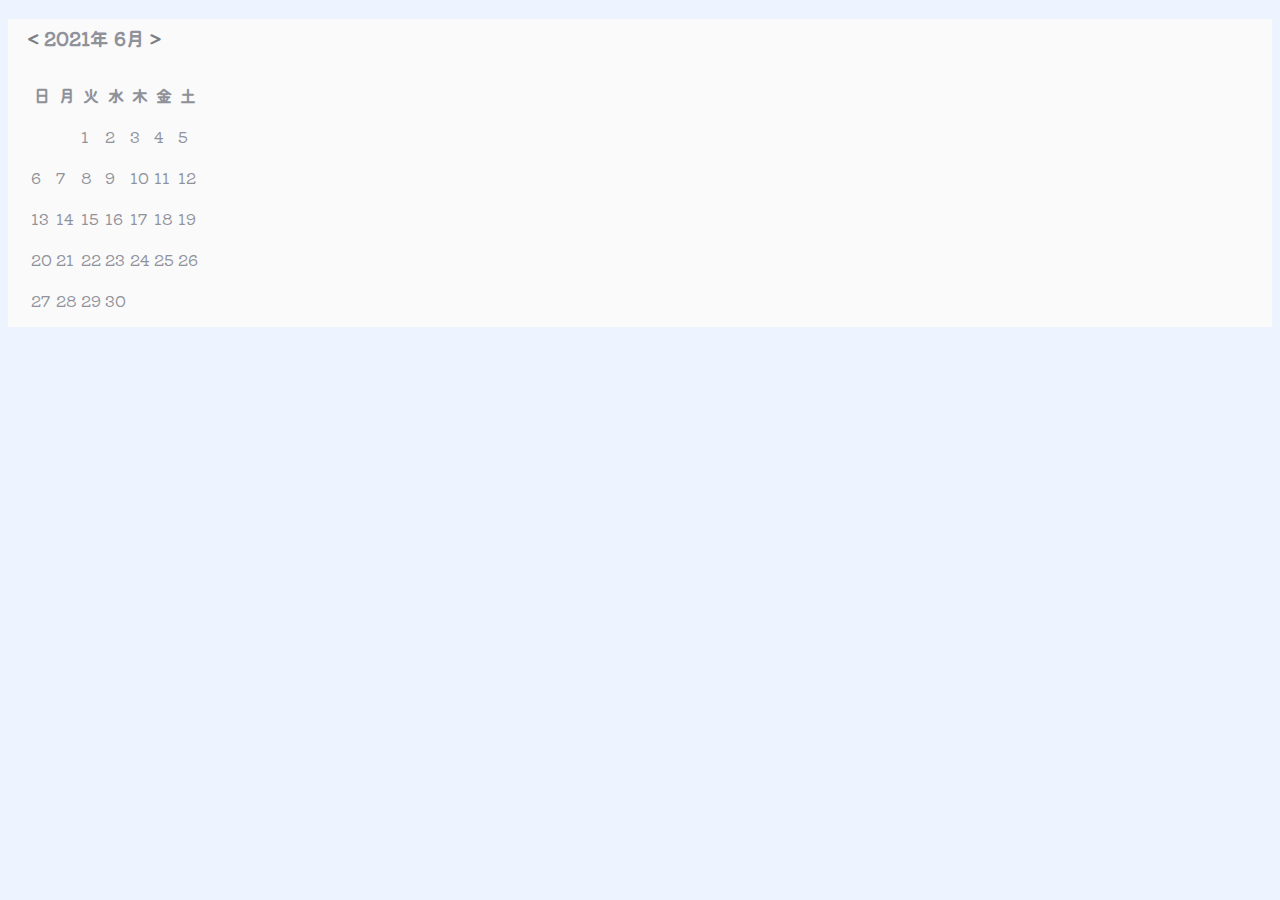
<file: server/calender.html>
<!DOCTYPE html>
<html lang="ja">
<head>
    <meta charset="utf-8">
    <title>カレンダー</title>
    <link href="https://cdn.jsdelivr.net/npm/bootstrap@5.2.2/dist/css/bootstrap.min.css" rel="stylesheet" integrity="sha384-Zenh87qX5JnK2Jl0vWa8Ck2rdkQ2Bzep5IDxbcnCeuOxjzrPF/et3URy9Bv1WTRi" crossorigin="anonymous">
    <link href="https://fonts.googleapis.com/css2?family=Dela+Gothic+One&family=IBM+Plex+Sans+JP:wght@100;200;300;400;500;600;700&family=Kiwi+Maru:wght@300;400;500&family=Noto+Sans+JP:wght@100;300;400;500;700;900&display=swap" rel="stylesheet">
    <link rel="stylesheet" href="css/style.css">
    </head>
<body>
    <div class="container">
        <h3 class="mb-5"><a href="#">&lt;</a>&nbsp;2021年 6月&nbsp;<a href="#">&gt;</a></h3>
        <table class="table table-bordered">
            <tr>
                <th>日</th>
                <th>月</th>
                <th>火</th>
                <th>水</th>
                <th>木</th>
                <th>金</th>
                <th>土</th>
            </tr>
            <tr>
                <td></td>
                <td></td>
                <td>1</td>
                <td>2</td>
                <td>3</td>
                <td>4</td>
                <td>5</td>
            </tr>
            <tr>
                <td>6</td>
                <td>7</td>
                <td>8</td>
                <td>9</td>
                <td>10</td>
                <td>11</td>
                <td>12</td>
            </tr>
            <tr>
                <td>13</td>
                <td>14</td>
                <td>15</td>
                <td class="today">16</td>
                <td>17</td>
                <td>18</td>
                <td>19</td>
            </tr>
            <tr>
                <td>20</td>
                <td>21</td>
                <td>22</td>
                <td>23</td>
                <td>24</td>
                <td>25</td>
                <td>26</td>
            </tr>
            <tr>
                <td>27</td>
                <td>28</td>
                <td>29</td>
                <td>30</td>
                <td></td>
                <td></td>
                <td></td>
            </tr>
        </table>
    </div>
</body>
</html>
</file>
<file: server/css/style.css>
@charset "UTF-8";
/* 
共通部分
--------------------------*/
html {
    font-size: 100%;
}
body {
    font-family: 'Kiwi Maru', sans-serif;
    line-height: 37px;
    color: #90929a;
    background: #dee9ff80;
}
li {
    list-style: none;
}
a {
    text-decoration: none;
    color: #7D7F86;
}
img {
    max-width: 100%;
}
main {
    min-height: calc(100vh - 100px - 70px);
    margin-top: 100px;
}
/* コンテンツ全体に対する指定 */
.wrapper {
    /* margin: 0 auto; */
    padding: 0 4%;
}

/* 
Header
--------------------------*/
/* ロゴとメニューの横並び */
.page_header {
    display: flex;
    justify-content: space-between;
    align-items: center;
    background: #73dad4E6;
    width: 100%;
    height: 100px;
    border-top: 5px solid #FAFAFA;
    position: fixed;
    top: 0;
    left: 0;
    z-index: 9999;
    padding: 0 4%;
}
/* サイトタイトル */
.site_title {
    font-family: 'IBM Plex Sans JP', sans-serif;
    font-weight: 550;
    font-size: 35px;
    text-align: left;
    color: #FAFAFA;
    vertical-align: middle;
}
/* ロゴ */
.logo {
    width: 53px;
    vertical-align: middle;
    padding-bottom: 5px;
}
/* メニューの横並び */
.menu_nav {
    display: flex;
    font-size: 1rem;
    justify-content: flex-end;
    align-items: center;
    font-weight: 500;
    letter-spacing: 0.03em;
    padding: 3% 0;
}
.menu_nav li {
    margin-left: 61px;
}
/* ホバー時のための設定 */
.menu_nav li a {
    position: relative;
    display: inline-block;
}
/* ホバー時に下線を引く */
.menu_nav li a::after {
    content: '';
    position: absolute;
    bottom: 0;
    left: 0;
    width: 0;
    background-color: #192F60;
    height: 1px;
    transition: all 0.3s ease-in-out;
}
/* 新規予約ボタン */
.request_btn {
    background-color: #ffab40ff;
    transition: all 0.3s;
    width: 80px;
    height: 40px;
    line-height: 40px;
    text-align: center;
}
.request_btn a {
    color: #FFFFFF;
    width: 100%;
    height: 100%;
}
.request_btn:hover {
    background-color: #192F6000;
    outline: solid 1px #192F60;
}
.request_btn:hover a {
    color: #192F60;
}
.request_btn:hover a::after {
    content: none;
}
/* TOPボタン */
.index_btn {
    background-color: #192F60;
    transition: all 0.3s;
    width: 80px;
    height: 40px;
    line-height: 40px;
    text-align: center;
}
.index_btn a {
    color: #FFFFFF;
    width: 100%;
    height: 100%;
}
.index_btn:hover {
    background-color: #192F6000;
    outline: solid 1px #192F60;
}
.index_btn:hover a {
    color: #192F60;
}
.index_btn:hover a::after {
    content: none;
}
/*
Main Visual
--------------------------*/
.main_content {
    padding: 100px 4% 0;
    height: 90vh;
}
.content_title {
    font-family: 'Noto Sans JP', sans-serif;
    color: #192F60;
    line-height: 58px;
    padding: 20px 50px;
}
.content_title span {
    display: block;
    font-weight: 500;
    font-size: 0.8rem;
    line-height: 15px;
    letter-spacing: 0.03em;
    text-align: left;
    margin-left: 5px;
}
.switch_btn {
    display: flex;
    justify-content: space-between;
    padding: 20px 150px;
    align-items: center;
}
/* 前の週ボタン */
.return_btn {
    background-color: #91afe4;
    width: 70px;
    height: 30px;
    line-height: 40px;
    font-size: 1rem;
    text-align: center;
}
.return_btn a {
    color: #FFFFFF;
    width: 100%;
    height: 100%;
}
/* 次の週ボタン */
.next_btn {
    background-color: #91afe4;
    width: 70px;
    height: 30px;
    line-height: 40px;
    font-size: 1rem;
    text-align: center;
}
.next_btn a {
    color: #FFFFFF;
    width: 100%;
    height: 100%;
}
/*
管理者メニュー
--------------------------*/
.admin_menu {
    background-color: #FAFAFA;
    padding: 0 4%;
}
.admin_content {
    display: flex;
    justify-content: space-around;
    padding: 10px 150px 70px;
    margin-bottom: 0;
}
/*
管理者メニューボタン
--------------------------*/
.admin_btn {
    background-color: #192F60;
    transition: all 0.3s;
    width: 90px;
    height: 40px;
    line-height: 40px;
    text-align: center;
}
.admin_btn a {
    color: #FFFFFF;
    width: 100%;
    height: 100%;
}
.admin_btn:hover {
    background-color: #192F6000;
    outline: solid 1px #192F60;
}
.admin_btn:hover a {
    color: #192F60;
}
.admin_btn:hover a::after {
    content: none;
}

/*
カレンダー
--------------------------*/
.container{
    background-color: #FAFAFA;
    padding: 0 20px 5px ;
    max-width: 150vh;
}



.page_footer {
    height: 70px;
    background-color: #D2D2D2;
    width: 100%;
    display: flex;
    justify-content: center;
    align-items: center;
}
.footer-text {
    color: #ffffff;
    font-size: 1rem;
}
.errors {
    margin: 10px 0;
}
.errors li {
    margin-top: 5px;
    color: #ec008c;
    text-align: center;
    list-style: none;
}

/* upload.php */
.content_center {
    display: flex;
    align-items: center;
    justify-content: center;
}
.upload_content_form {
    width: 50%;
}
.upload_content_label {
    display: flex;
    flex-flow: column;
    justify-content: center;
    align-items: center;
    height: 350px;
    background-color: #CCCCCC;
    border-radius: 40px;
    color: #ffffff;
}
.plus_icon {
    display: inline-block;
    font-size: 50px;
}
.upload_text {
    font-size: 30px;
    font-weight: bold;
}
.input_file {
    display: none;
}
.input_text {
    margin-top: 10px;
    width: 100%;
    border: 1px solid #E6E6E6;
    padding: 10px;
    height: 73px;
}
.upload_content_label img {
    height: 100%;
    width: 100%;
    object-fit: cover;
}
.input_text::placeholder {
    color: #E6E6E6;
}
.upload_submit {
    display: block;
    margin-top: 10px;
    border-radius: 18px;
    font-size: 18px;
    padding: 2px 30px;
    background: #F15A24;
    color: #ffffff;
    margin-left: auto;
}

/* index.php */
.article {
    margin: 5% 0;
}
.grid {
    margin: 0 auto;
}
.grid_item {
    width: 250px;
}
.grid_item img {
    margin-bottom: 10px;
    width: 100%;
    border-radius: 40px;
    object-fit: cover;
}
.add_button {
    display: flex;
    align-items: center;
    justify-content: center;
    font-size: 35px;
    color: #4D4D4D;
    border: 1px solid #eae7e7;
    border-radius: 50%;
    box-shadow: 1px 1px #00000080;
    text-decoration: none;
    position: fixed;
    bottom: 100px;
    right: 100px;
    background: #FFFFFF;
    width: 60px;
    height: 60px;
}

/* show.php */
.content {
    width: 50%;
    margin: 0 auto;
}
.main_content img {
    width: 100%;
    height: 50vh;
    border-radius: 40px;
    object-fit: cover;
}
.main_content p {
    margin-top: 10px;
    width: 100%;
    color: #4D4D4D;
}
.button {
    margin-top: 10px;
    display: flex;
    justify-content: flex-end;
}
.edit_button {
    font-size: 18px;
    border-radius: 18px;
    padding: 5px 30px;
    background: #39B54A;
    text-decoration: none;
    color: #FFFFFF;
}
.delete_button {
    font-size: 18px;
    border-radius: 18px;
    padding: 5px 30px;
    background: #CCCCCC;
    margin-left: 10px;
    color: #FFFFFF;
}

/* edit.php */
.update_button {
    font-size: 18px;
    border-radius: 18px;
    padding: 5px 30px;
    background: #F15A24;
    color: #FFFFFF;
}

/* signup.php */
.signup_content {
    background-color: #DDDDDD;
    border-radius: 10px;
    width: 500px;
    margin: 50px auto;
    padding: 50px;
}
.signup_title {
    text-align: center;
}
.email_label,
.name_label,
.password_label {
    display: block;
    margin: 10px 0px;
}
input[type="email"],
input[type="text"],
input[type="password"] {
    display: block;
    width: 100%;
    background-color: #FFFFFF;
    border-radius: 6px;
    margin-bottom: 10px;
    padding: 10px;
}
input[type="email"]::placeholder,
input[type="text"]::placeholder,
input[type="password"]::placeholder {
    color: #999999;
}
.button_area {
    margin-top: 30px;
    display: flex;
    justify-content: space-between;
}
.signup_button,
.login_button {
    background: #239bed;
    padding: 15px 0;
    width: 48%;
    color: #FFFFFF;
    letter-spacing: 0.5rem;
    text-indent: 0.5rem;
    border-radius: 30px;
}
.login_page_button,
.signup_page_button {
    text-align: center;
    padding: 15px 0;
    width: 48%;
    background: #000000;
    color: #FFFFFF;
    border-radius: 30px;
    text-decoration: none;
}

/* login.php */
.login_content {
    background-color: #DDDDDD;
    border-radius: 10px;
    width: 500px;
    margin: 50px auto;
    padding: 50px;
}
.login_title {
    text-align: center;
    margin-bottom: 30px;
}
.login_button {
    border-radius: 30px;
    background: #239bed;
    padding: 15px 0;
    width: 48%;
    color: #FFFFFF;
    letter-spacing: 0.5rem;
    text-indent: 0.5rem
}
.signup_page_button {
    border-radius: 30px;
    text-align: center;
    padding: 15px 0;
    width: 48%;
    background: #000000;
    color: #FFFFFF;
    text-decoration: none;
}

.right_content {
    display: flex;
}
.login_info {
    margin-right: 20px;
    align-items: center;
    display: flex;
}
.login_info p {
    margin-right: 10px;
    font-size: 1rem;
    margin-bottom: 0;
    color: #FFFFFF;
}
.header_logout_button {
    align-items: center;
    font-size: 1.2rem;
    color: #FFFFFF;
    text-decoration: none;
}
.header_login_button {
    display: flex;
    align-items: center;
    font-size: 1.2rem;
    color: #FFFFFF;
    text-decoration: none;
    margin-right: 10px;
}

/* レスポンシブ */
@media (max-width: 900px) {
    /* upload.php */
    .upload_content_label {
        height: 355px;
    }
    .upload_content_form {
        width: 70%;
    }
    /* show.php */
    .content {
        width: 70%;
    }
}

@media (max-width: 600px) {
    /* upload.php */
    .upload_content_form {
        width: 90%;
    }
    /* show.php */
    .content {
        width: 90%;
    }
    /* signup.php */
    .signup_content {
        width: 70%;
    }
    .button_area {
        margin-top: 15px;
        flex-direction: column;
    }
    .signup_button {
        width: 100%;
        padding: 10px;
    }
    .login_page_button {
        width: 100%;
        text-align: center;
        margin-top: 5px;
        padding: 10px;
    }
    /* login.php */
    .login_content {
        width: 70%;
    }
    .login_button {
        width: 100%;
        padding: 10px;
    }
    .signup_page_button {
        text-align: center;
        width: 100%;
        margin-top: 5px;
        padding: 10px;
    }
}
</file>
